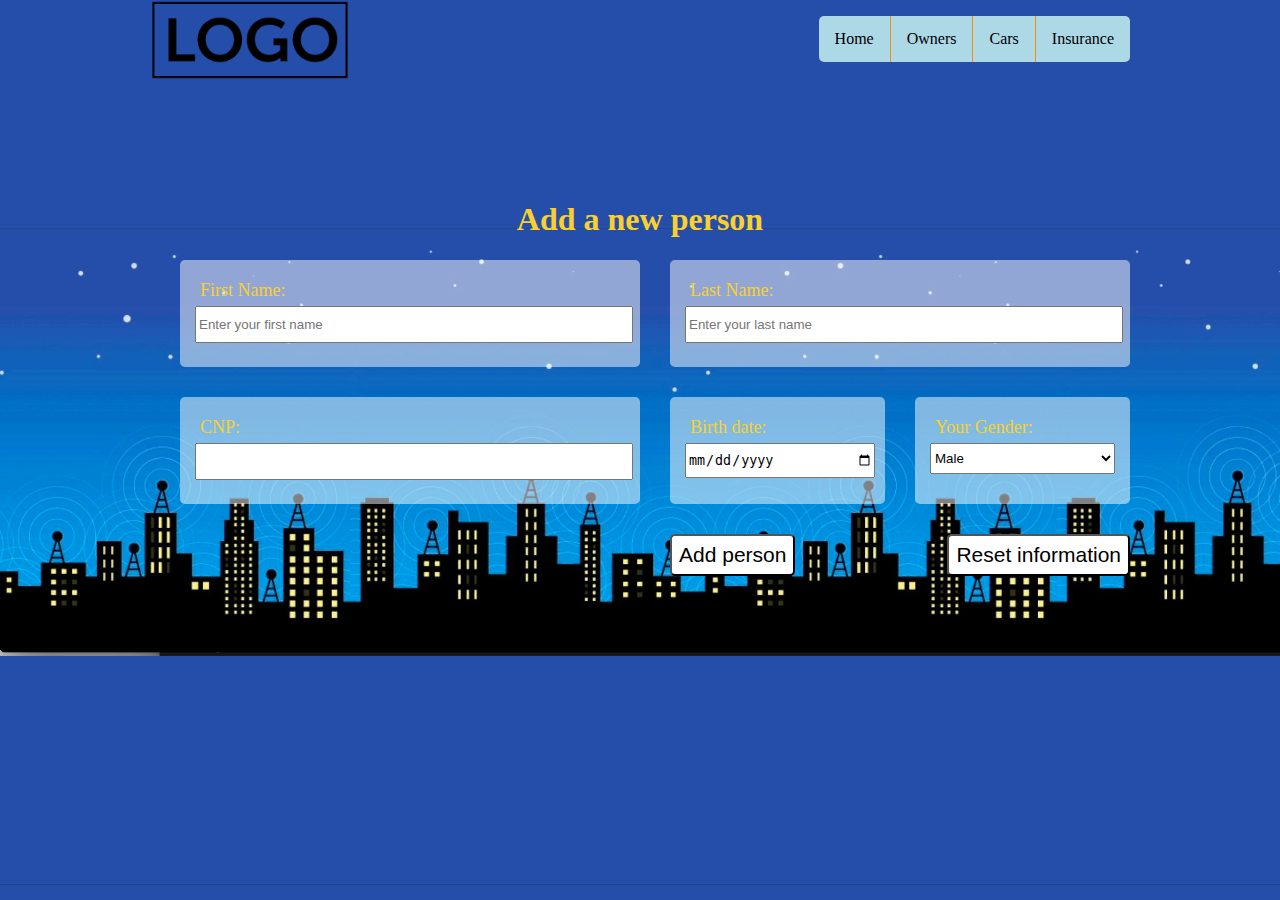
<file: index.html>
<!DOCTYPE html>
<html lang="en">
<head>
    <meta charset="UTF-8">
    <title>Test repo</title>
    <link rel="stylesheet" href="style.css">
</head>
<body>
    <header>
        <img class="logo" src="images/logo-image.png" alt="logo image.">
        <nav>
            <ul>
                <li><a href="#">Home</a></li>
                <li><a href="#">Owners</a></li>
                <li><a href="cars.html">Cars</a></li>
                <li><a href="#">Insurance</a></li>
            </ul>
        </nav>
    </header>

    <main>
        <div class="form-body">
            <h1>Add a new person</h1>
            <form>
                <div class="form-field half-row">
                    <label for="first-name">First Name: </label>
                    <input type="text" id="first-name" placeholder="Enter your first name"/>
                </div>
                <div class="form-field half-row">
                    <label for="last-name">Last Name: </label>
                    <input type="text" id="last-name" placeholder="Enter your last name"/>
                </div>
                <div class="form-field half-row">
                    <label for="CNP">CNP: </label>
                    <input type="text" id="CNP"/>
                </div>
                <div class="form-field quater-row">
                    <label for="birth-date">Birth date: </label>
                    <input type="date" id="birth-date"/>
                </div>
                <div class="form-field quater-row">
                    <label for="gender">Your Gender: </label>
                    <select id="gender">
                        <option>Male</option>
                        <option>Female</option>
                        <option>Other</option>
                    </select>
                </div>
                <div class="action-button">
                    <button type="submit">Add person</button>
                    <button type="reset">Reset information</button>
                </div>
            </form>
        </div>
    </main>
</body>
</html>
</file>
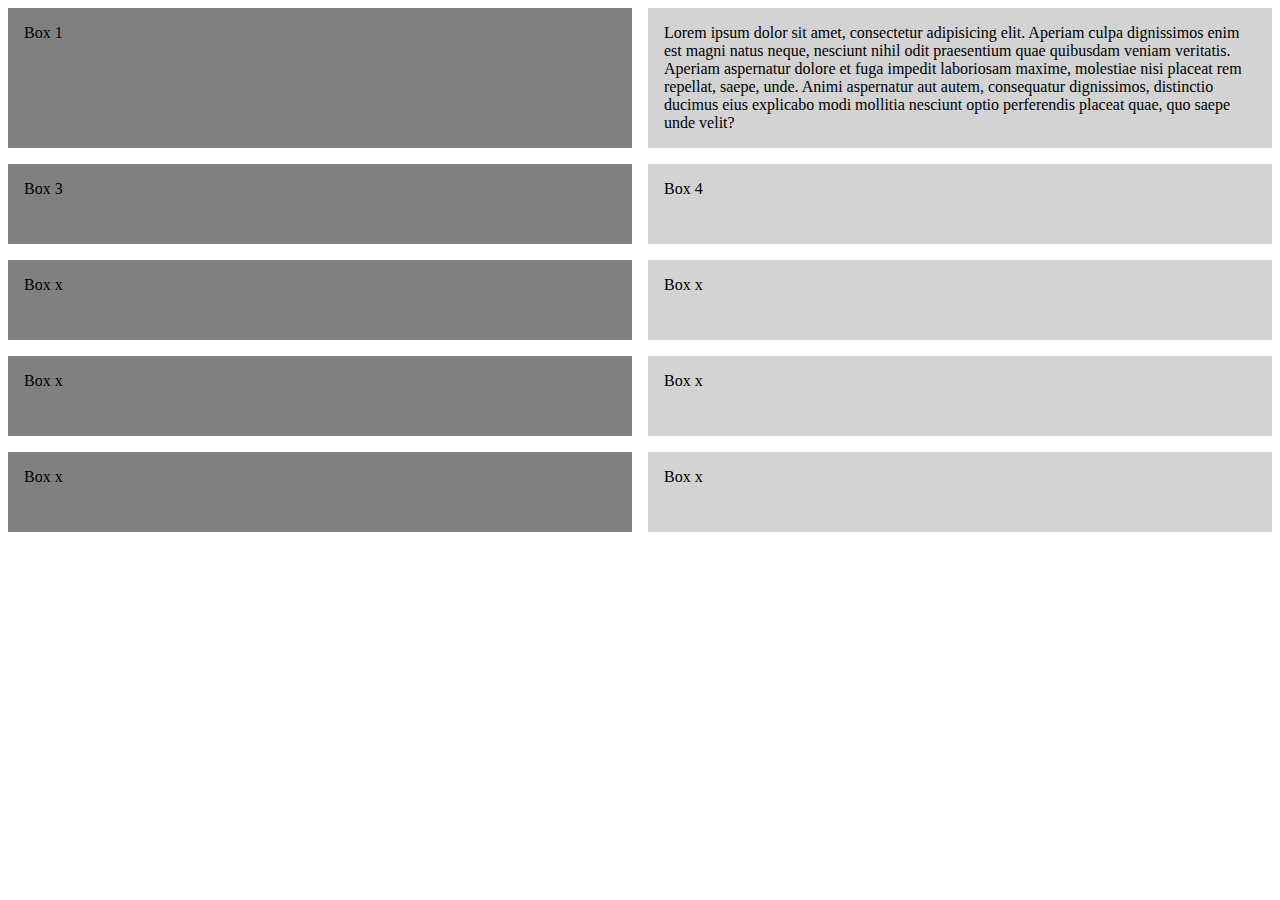
<file: grid/index.html>
<!DOCTYPE html>
<html lang="en">
<head>
    <meta charset="UTF-8">
    <title>Grid</title>
    <link rel="stylesheet" href="style.css">
</head>
<body>
    <div class="wrapper">
        <div>Box 1</div>
        <div>Lorem ipsum dolor sit amet, consectetur adipisicing elit. Aperiam culpa dignissimos enim est magni natus neque, nesciunt nihil odit praesentium quae quibusdam veniam veritatis. Aperiam aspernatur dolore et fuga impedit laboriosam maxime, molestiae nisi placeat rem repellat, saepe, unde. Animi aspernatur aut autem, consequatur dignissimos, distinctio ducimus eius explicabo modi mollitia nesciunt optio perferendis placeat quae, quo saepe unde velit?</div>
        <div>Box 3</div>
        <div>Box 4</div>
        <div>Box x</div>
        <div>Box x</div>
        <div>Box x</div>
        <div>Box x</div>
        <div>Box x</div>
        <div>Box x</div>
    </div>
</body>
</html>
</file>
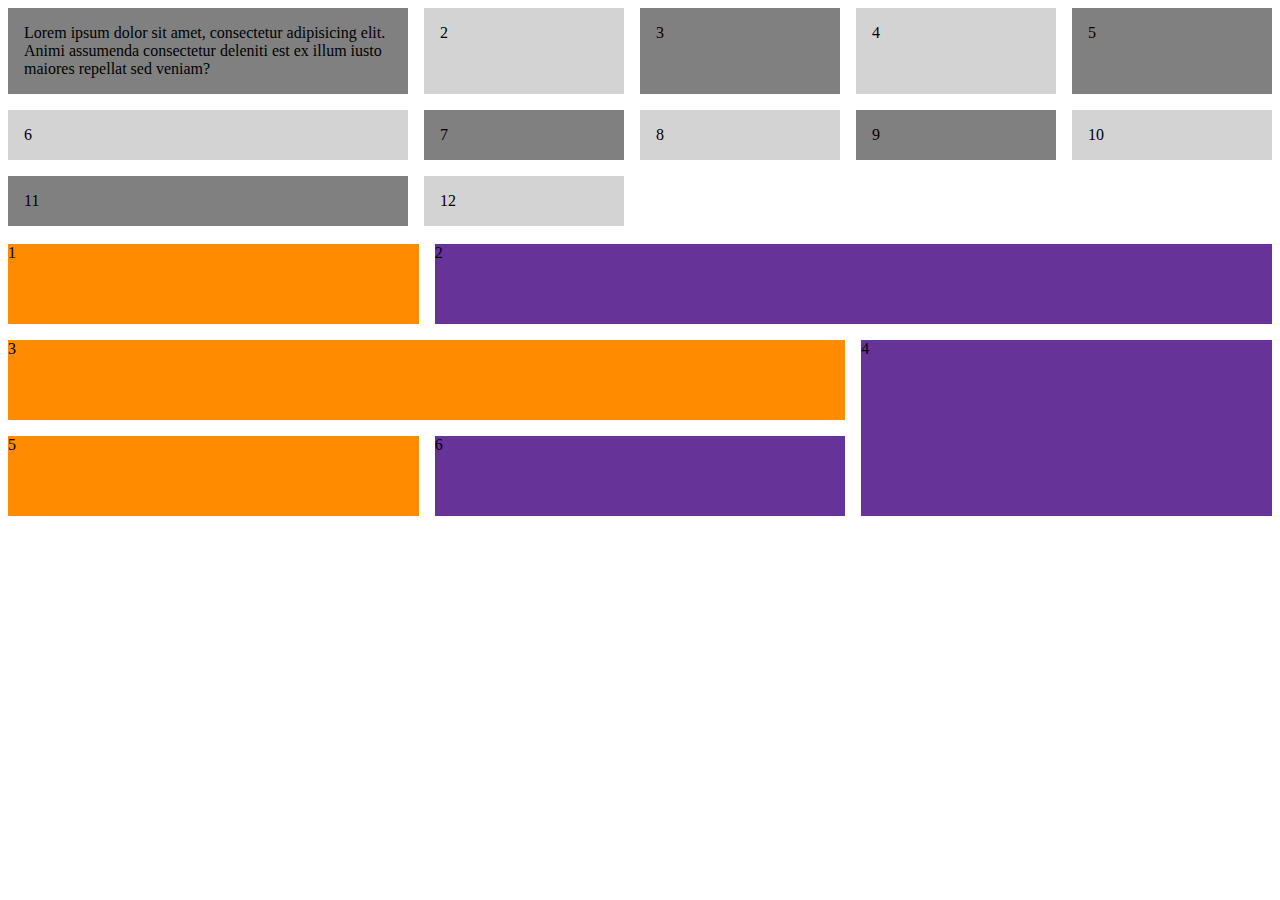
<file: grid/index2.html>
<!DOCTYPE html>
<html lang="en">
<head>
    <meta charset="UTF-8">
    <title>Grid 2</title>
    <link rel="stylesheet" href="style2.css">
</head>
<body>
  <div class="wrapper">
    <div>Lorem ipsum dolor sit amet, consectetur adipisicing elit. Animi assumenda consectetur deleniti est ex illum iusto maiores repellat sed veniam?</div>
    <div>2</div>
    <div>3</div>
    <div>4</div>
    <div>5</div>
    <div>6</div>
    <div>7</div>
    <div>8</div>
    <div>9</div>
    <div>10</div>
    <div>11</div>
    <div>12</div>
  </div>
  <br>
  <div class="wrapper-2">
    <div class="div1">1</div>
    <div class="div2">2</div>
    <div class="div3">3</div>
    <div class="div4">4</div>
    <div class="div5">5</div>
    <div class="div6">6</div>

  </div>
</body>
</html>
</file>
<file: style.css>
body {
    background-image: url("/images/bg-image.jpg");
    background-size: 110%;
    margin: 0 auto;
    padding: 0 150px;
}

body > header{
    display: flex;
    justify-content: space-between;
    height: 5rem;
    padding-bottom: 100px;
}

ul {
    display: flex;
    list-style: none;
}

ul > li {
    border-right: 1px solid #ff8c00;

}

ul > li:last-child{
    border-right: none;
}

body ul > li > a {
    display: block;
    color: #000;
    text-align: center;
    padding: 14px 16px;
    text-decoration: none;
    background-color: #add8e6;
}

body ul > li:first-child > a {
    border-radius: 5px 0 0 5px;
}

body ul > li:last-child > a {
    border-radius: 0 5px 5px 0;
}

body ul > li > a:hover {
    background-color: #72bcd4;
}

.form-body form {
    display: flex;
    flex-wrap: wrap;
    justify-content: end;
    gap: 30px;
}

body .form-body h1 {
    text-align: center;
    color: #FAD02C;
}

.form-field{
    background-color: rgba(255, 255, 255, 0.5);
    border-radius: 5px;
    padding: 15px;
    width: calc(50% - 30px + 20px);
    box-sizing: border-box;
    padding-bottom: 40px;
}

.form-field > label{
    color: #FAD02C;
    padding: 5px;
    display: inline-block;
    font-size: 18px;
}

.form-field > input{
    width: 100%;
    height: 60%;
}

.action-button{
    display: flex;
    justify-content: space-between;
    text-align: center;
    text-decoration: none;
    font-size: 24px;
    width: calc(50% - 30px);
}

.action-button > button{
    background-color: white;
    font-size: 21px;
    border-radius: 5px;
    padding: 7px;
    cursor: pointer;
}

.action-button > button:hover{
    background-color: #72bcd4;

}

.quater-row{
    width: calc(25% - 30px);
}

.half-row{
    width: calc(50% - 30px);
}

#gender{
    width: 100%;
    height: 60%;
}
</file>
<file: grid/style.css>
.wrapper{
    display: grid;
    grid-template-columns: repeat(2, 1fr); /* 2 grid-uri de 1fr */
    grid-gap: 1em;
    grid-auto-rows: minmax(80px, auto); /* inaltimea randului */
}

.wrapper > div {
    background-color: lightgray;
    font-size: 16px;
    padding: 1em;
}

.wrapper > div:nth-child(odd) {
    background-color: grey;
}
</file>
<file: grid/style2.css>
.wrapper{
    display:grid;
    grid-template-columns: repeat(auto-fit, minmax(200px, auto));
    grid-gap: 1em;
}

.wrapper > div{
    background-color: lightgrey;
    padding: 1em;
}

.wrapper > div:nth-child(odd) {
    background: gray;
}

.wrapper-2 {
    display: grid;
    grid-gap: 1em;
    grid-auto-rows: 80px;
    grid-template-columns: repeat(3, minmax(175px, auto));
}

.wrapper-2 > div {
    background-color: rebeccapurple;
}

.wrapper-2 >div:nth-child(odd) {
    background-color: darkorange;
}

.div2 {
    grid-column: 2/4;
    /*
    grid-column-start:2
    grid-column-end: 4
    */
}

.div3 {
    grid-column: 1/3;
}

.div4 {
    grid-column: 3/4;
    grid-row: 2/4;
}
</file>
